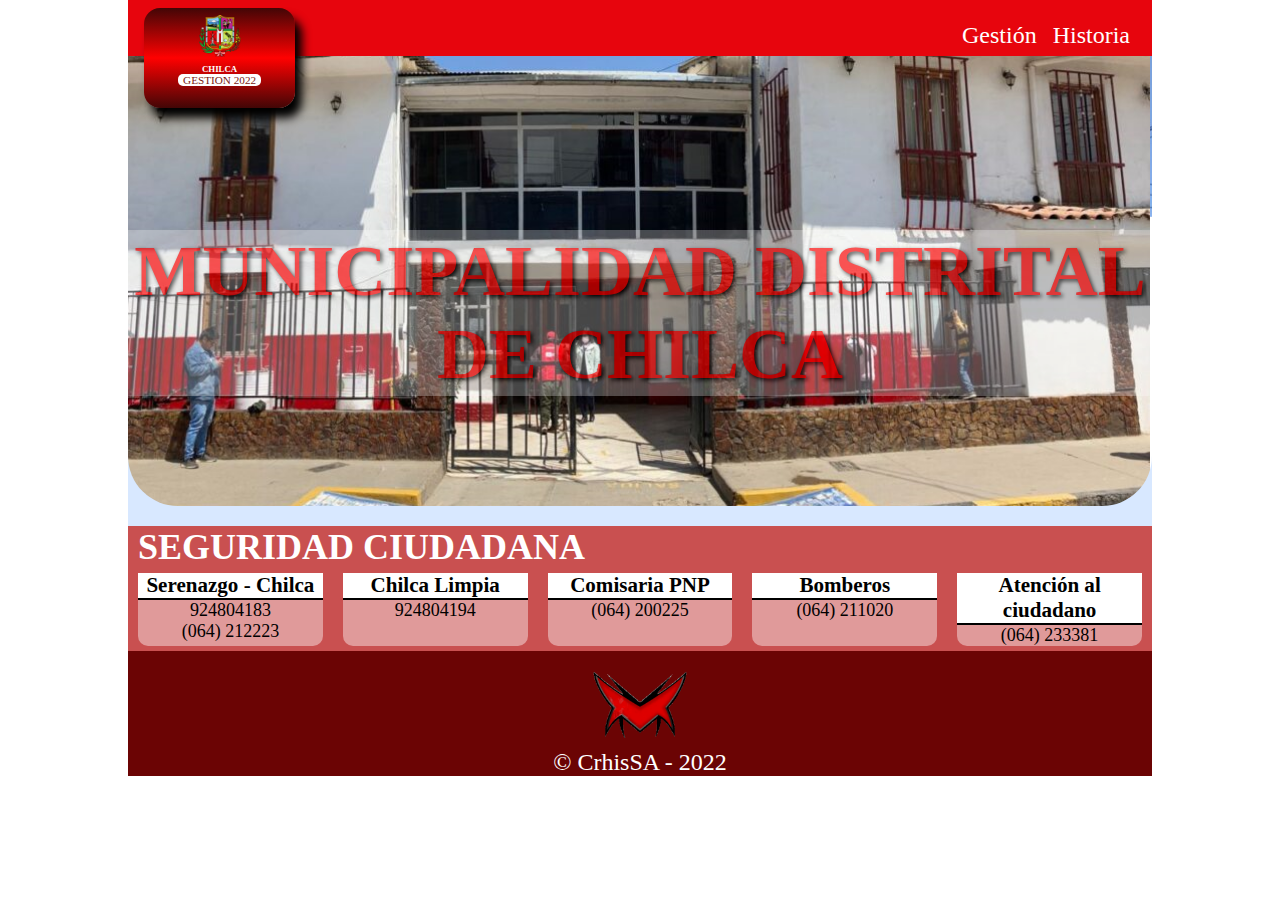
<file: munichilca/index.html>
<!DOCTYPE html>
<html lang="es">
<head>
    <meta charset="UTF-8">
    <meta http-equiv="X-UA-Compatible" content="IE=edge">
    <meta name="viewport" content="width=device-width, initial-scale=1.0">
    <link rel="stylesheet" href="css/estilo.css">
    <link rel="stylesheet" href="css/logo.css">
    <link rel="stylesheet" href="css/nav.css">
    <link rel="stylesheet" href="css/header.css">
    <link rel="stylesheet" href="css/footer.css">
    <link rel="icon" type="imagen" href="img/logo.png">
    <title>Municipalidad Distrital de Chilca</title>
</head>
<body>
<div class="contenedor">
    <div class="menu-btn">
        <i class="icon-menu"></i>
    </div>
    <nav class="menu-principal">
        <div class="menu-principal__escudo">
            <div class="menu-principal__escudo__logo">
                <img src="img/logo.png" alt="" >
            </div>
            <div class="menu-principal__titulos">
                <div class="distrito">CHILCA</div>
                <div class="gestion">GESTION 2022</div>
            </div>
        </div>
        <ul class="menu-principal__opciones">
            <li><a href="gestion/gestion.html">Gestión</a></li>
            <li><a href="historia/historia.html">Historia</a></li>
        </ul>
    </nav>
    <header class="contenedor-slogan">
        <h1 class="contenedor-slogan__muni">MUNICIPALIDAD DISTRITAL DE CHILCA</h1>
    </header>
    <footer>
        <div class="numeros">
            <h2>SEGURIDAD CIUDADANA</h2>
            <div class="numeros__emergencia">
                <h3>Serenazgo - Chilca</h3>
                <p>924804183</p>
                <p>(064) 212223</p>
            </div>
            <div class="numeros__emergencia">
                <h3>Chilca Limpia</h3>
                <p>924804194</p>
            </div>
            <div class="numeros__emergencia">
                <h3>Comisaria PNP</h3>
                <p>(064) 200225</p>
            </div>
            <div class="numeros__emergencia">
                <h3>Bomberos</h3>
                <p>(064) 211020</p>
            </div>
            <div class="numeros__emergencia">
                <h3>Atención al ciudadano</h3>
                <p>(064) 233381</p>
            </div>
        </div>
        <div id="copyright">
            <div id="contenedor-logo">
            <img src="img/marca.png" alt="">
            </div>
            <div>© CrhisSA - 2022</div>
        </div>
    </footer>
</div>
    <script src="js/main.js"></script>
</body>
</html>
</file>
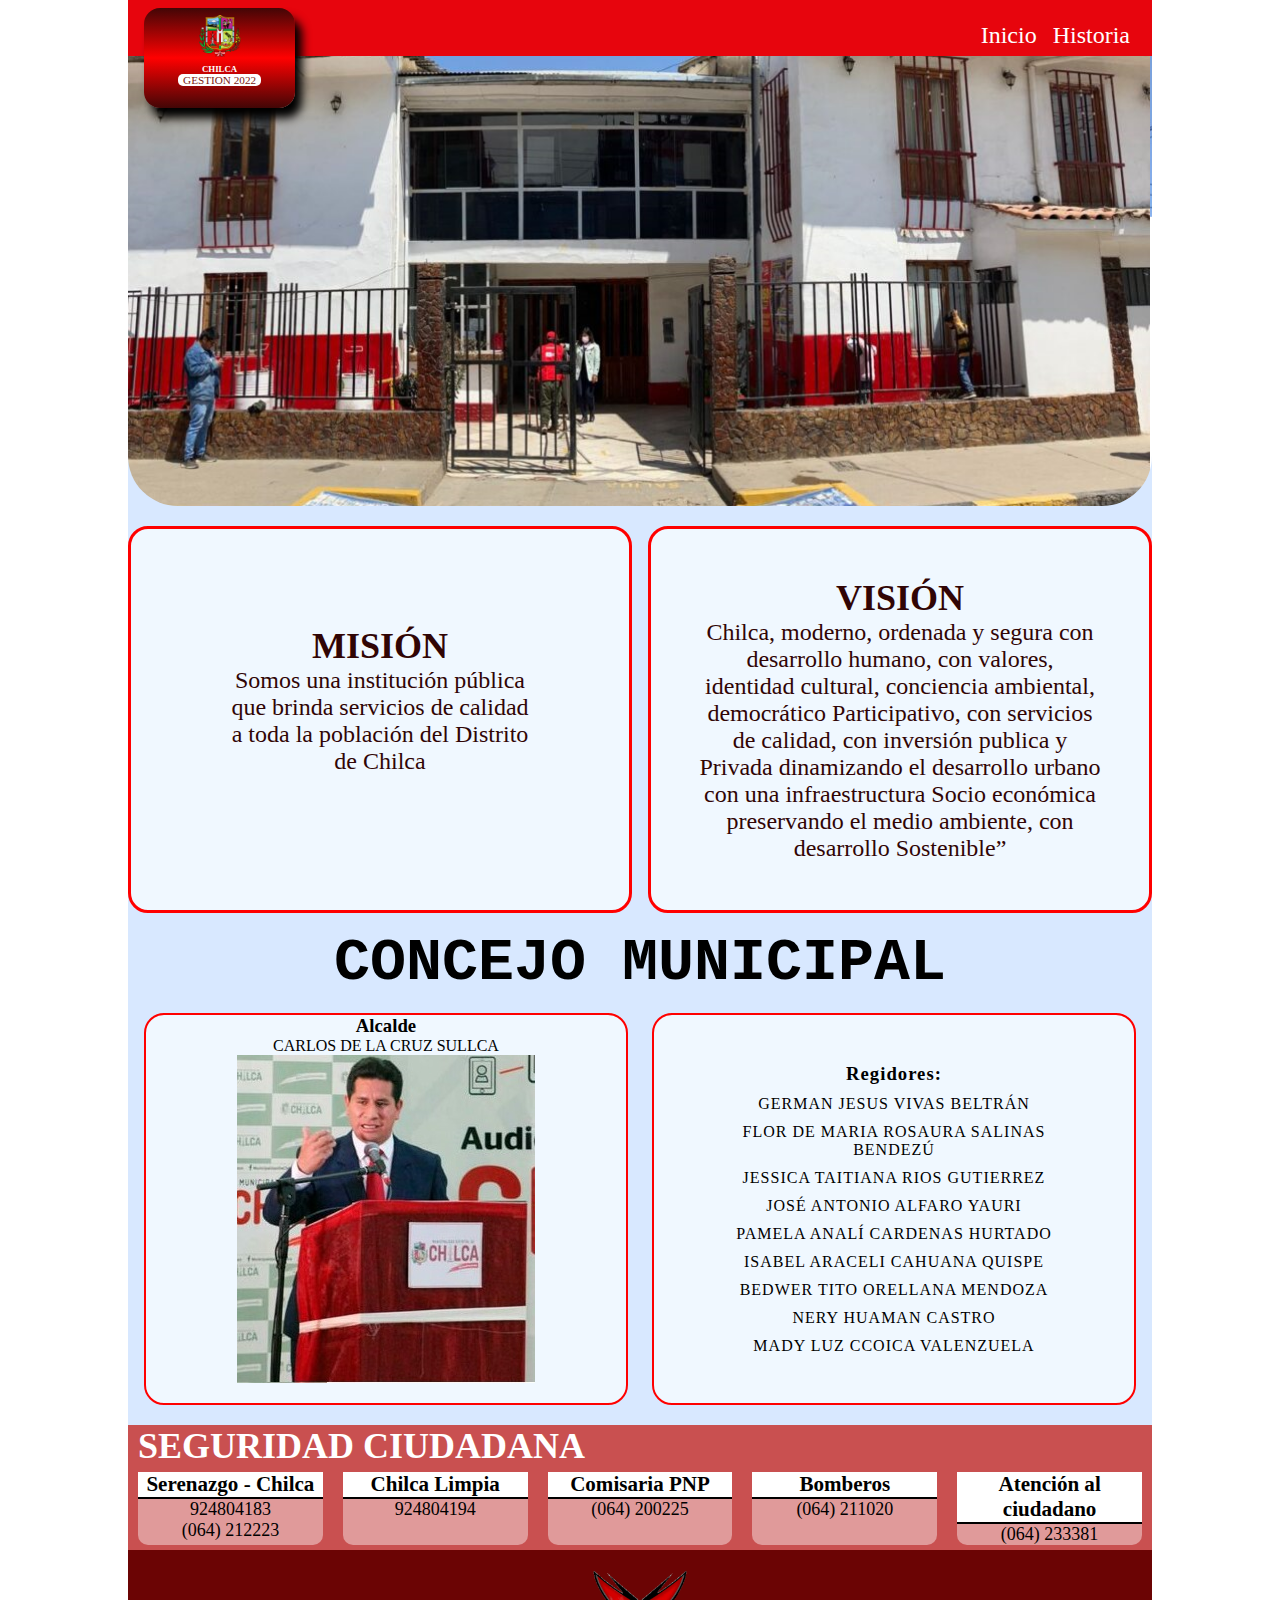
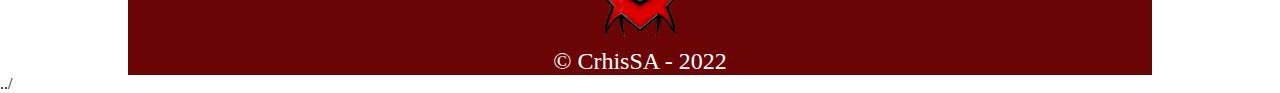
<file: munichilca/gestion/gestion.html>
<!DOCTYPE html>
<html lang="es">
<head>
    <meta charset="UTF-8">
    <meta http-equiv="X-UA-Compatible" content="IE=edge">
    <meta name="viewport" content="width=device-width, initial-scale=1.0">
    <link rel="stylesheet" href="../css/estilo.css">
    <link rel="stylesheet" href="../css/logo.css">
    <link rel="stylesheet" href="../css/nav.css">
    <link rel="stylesheet" href="../css/header.css">
    <link rel="stylesheet" href="css/main.css">
    <link rel="stylesheet" href="../css/footer.css">
    <link rel="icon" type="imagen" href="../img/logo.png">
    <title>Contactos</title>
</head>
<body>
<div class="contenedor">
    <div class="menu-btn">
        <i class="icon-menu"></i>
    </div>
    <nav class="menu-principal">
        <div class="menu-principal__escudo">
            <div class="menu-principal__escudo__logo">
                <img src="../img/logo.png" alt="" >
            </div>
            <div class="menu-principal__titulos">
                <div class="distrito">CHILCA</div>
                <div class="gestion">GESTION 2022</div>
            </div>
        </div>
        <ul class="menu-principal__opciones">
            <li><a href="../index.html">Inicio</a></li>
            <li><a href="../historia/historia.html">Historia</a></li>
        </ul>
    </nav>
    <header class="contenedor-slogan">
        <div></div>
    </header>
    <main class="main">
        <div class="mision">
            <h2>MISIÓN</h2>
            <p>Somos una institución pública que brinda servicios de calidad a toda la población del Distrito de Chilca</p>
        </div>
        <div class="vision">
            <h2>VISIÓN</h2>
            <p>Chilca, moderno, ordenada y segura con desarrollo humano, con valores, identidad cultural, conciencia ambiental, democrático Participativo, con servicios de calidad, con inversión publica y Privada dinamizando el desarrollo urbano con una infraestructura Socio económica preservando el medio ambiente, con desarrollo Sostenible”</p>
        </div>
    </main>
    <article>
        <div class="concejo__titulo">
            <h2>CONCEJO MUNICIPAL</h2>
        </div>
        <div class="concejo">
            <div class="alcalde">
                <h3>Alcalde</h3>
                <ul>
                    <li>CARLOS DE LA CRUZ SULLCA</li>
                    <img src="../img/alcalde.jpg" alt="">
                </ul>
            </div>
            <div class="regidores">
                <h3>Regidores:</h3>
                <ul>
                    <li>GERMAN JESUS VIVAS BELTRÁN</li>
                    <li>FLOR DE MARIA ROSAURA SALINAS BENDEZÚ</li>
                    <li>JESSICA TAITIANA RIOS GUTIERREZ</li>
                    <li>JOSÉ ANTONIO ALFARO YAURI</li>
                    <li>PAMELA ANALÍ CARDENAS HURTADO</li>
                    <li>ISABEL ARACELI CAHUANA QUISPE</li>
                    <li>BEDWER TITO ORELLANA MENDOZA</li>
                    <li>NERY HUAMAN CASTRO</li>
                    <li>MADY LUZ CCOICA VALENZUELA</li>
                </ul>
            </div>
        </div>
    </article>
    <footer>
        <div class="numeros">
            <h2>SEGURIDAD CIUDADANA</h2>
            <div class="numeros__emergencia">
                <h3>Serenazgo - Chilca</h3>
                <p>924804183</p>
                <p>(064) 212223</p>
            </div>
            <div class="numeros__emergencia">
                <h3>Chilca Limpia</h3>
                <p>924804194</p>
            </div>
            <div class="numeros__emergencia">
                <h3>Comisaria PNP</h3>
                <p>(064) 200225</p>
            </div>
            <div class="numeros__emergencia">
                <h3>Bomberos</h3>
                <p>(064) 211020</p>
            </div>
            <div class="numeros__emergencia">
                <h3>Atención al ciudadano</h3>
                <p>(064) 233381</p>
            </div>
        </div>
        <div id="copyright">
            <div id="contenedor-logo">
            <img src="../img/marca.png" alt="">
            </div>
            <div>© CrhisSA - 2022</div>
        </div>
    </footer>
</div>
    <script src="../js/main.js"></script>
</body>
</html>../
</file>
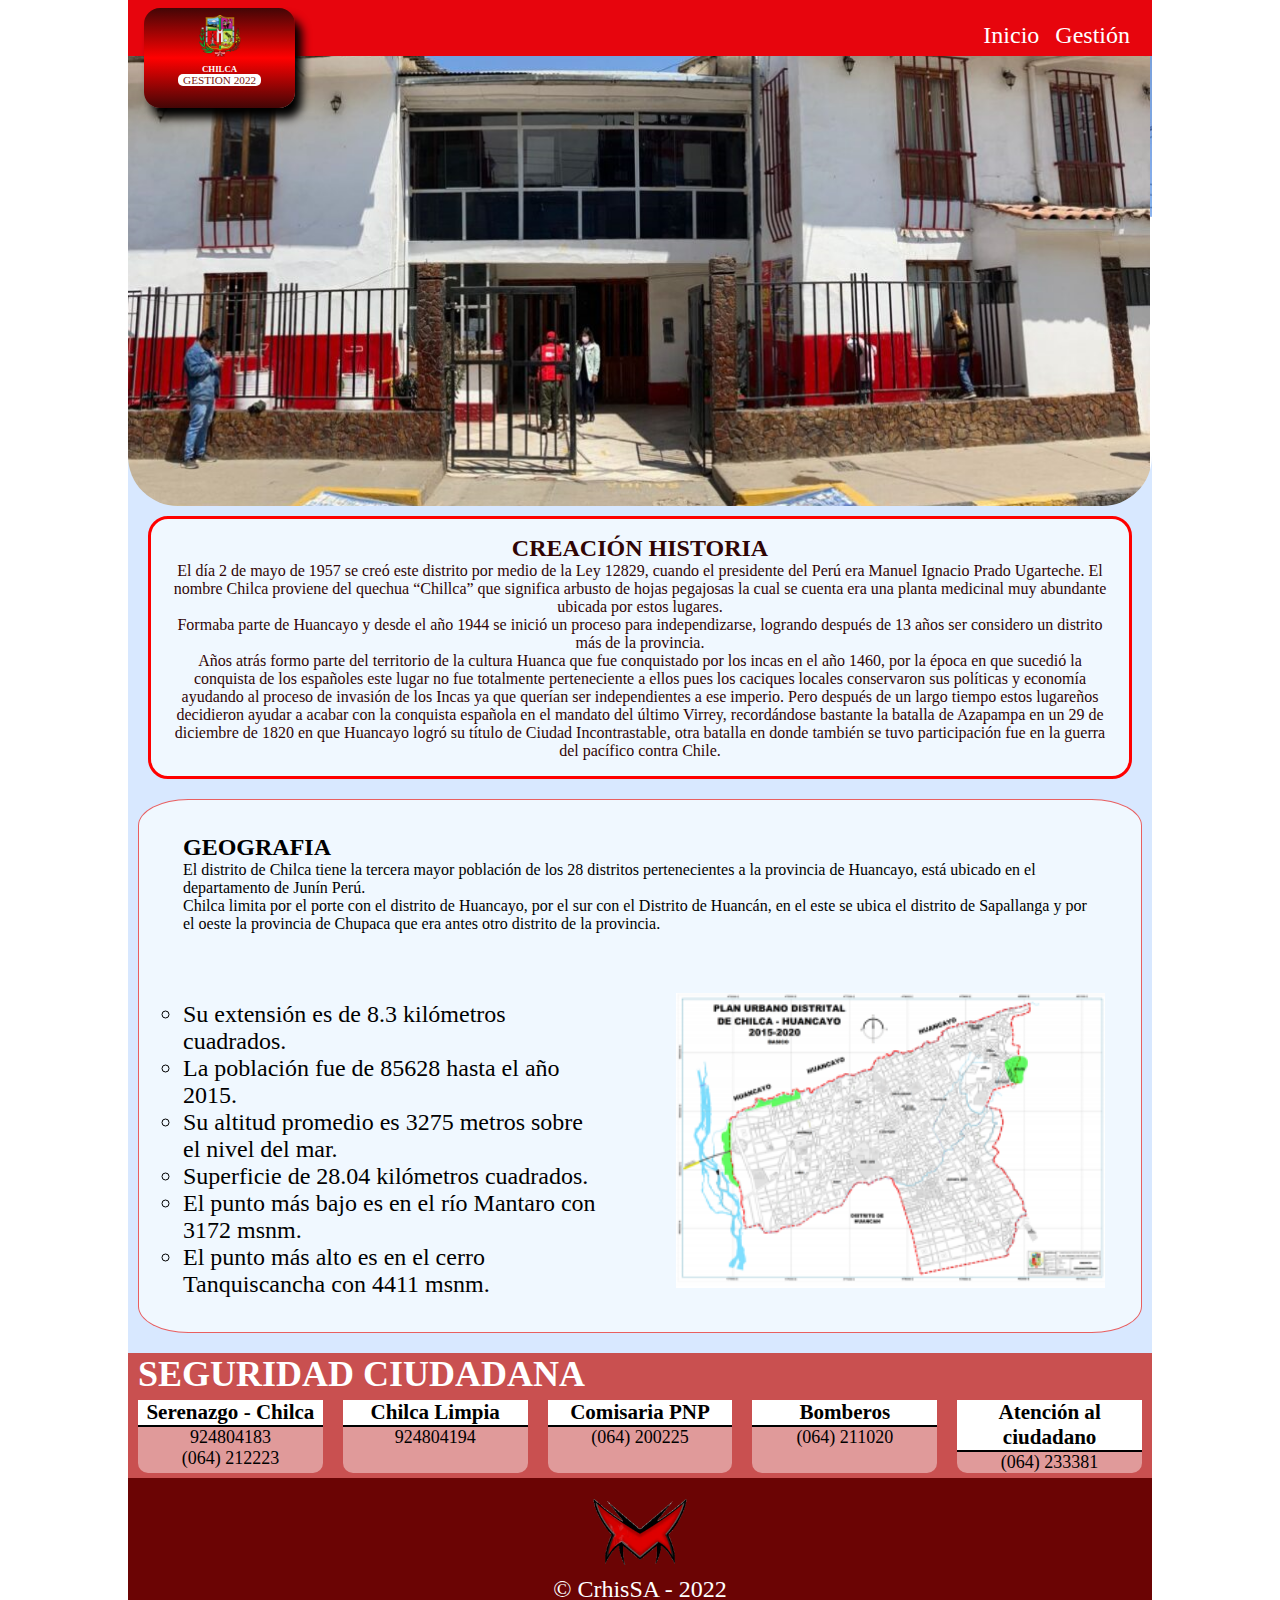
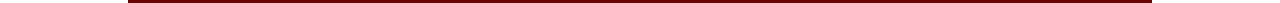
<file: munichilca/historia/historia.html>
<!DOCTYPE html>
<html lang="es">
<head>
    <meta charset="UTF-8">
    <meta http-equiv="X-UA-Compatible" content="IE=edge">
    <meta name="viewport" content="width=device-width, initial-scale=1.0">
    <link rel="stylesheet" href="../css/estilo.css">
    <link rel="stylesheet" href="../css/logo.css">
    <link rel="stylesheet" href="../css/nav.css">
    <link rel="stylesheet" href="../css/header.css">
    <link rel="stylesheet" href="../css/footer.css">
    <link rel="stylesheet" href="css/main.css">
    <link rel="icon" type="imagen" href="../img/logo.png">
    <title>Contactos</title>
</head>
<body>
<div class="contenedor">
    <div class="menu-btn">
        <i class="icon-menu"></i>
    </div>
    <nav class="menu-principal">
        <div class="menu-principal__escudo">
            <div class="menu-principal__escudo__logo">
                <img src="../img/logo.png" alt="" >
            </div>
            <div class="menu-principal__titulos">
                <div class="distrito">CHILCA</div>
                <div class="gestion">GESTION 2022</div>
            </div>
        </div>
        <ul class="menu-principal__opciones">
            <li><a href="../index.html">Inicio</a></li>
            <li><a href="../gestion/gestion.html">Gestión</a></li>
        </ul>
    </nav>
    <header class="contenedor-slogan">
    </header>
    <main>
        <div class="historia">
            <h2>CREACIÓN HISTORIA</h2>
            <P>El día 2 de mayo de 1957 se creó este distrito por medio de la Ley 12829, cuando el presidente del Perú era Manuel Ignacio Prado Ugarteche. El nombre Chilca proviene del quechua “Chillca” que significa arbusto de hojas pegajosas la cual se cuenta era una planta medicinal muy abundante ubicada por estos lugares.</P>
            <P>Formaba parte de Huancayo y desde el año 1944 se inició un proceso para independizarse, logrando después de 13 años ser considero un distrito más de la provincia.</P>
            <P>Años atrás formo parte del territorio de la cultura Huanca que fue conquistado por los incas en el año 1460, por la época en que sucedió la conquista de los españoles este lugar no fue totalmente perteneciente a ellos pues los caciques locales conservaron sus políticas y economía ayudando al proceso de invasión de los Incas ya que querían ser independientes a ese imperio. Pero después de un largo tiempo estos lugareños decidieron ayudar a acabar con la conquista española en el mandato del último Virrey, recordándose bastante la batalla de Azapampa en un 29 de diciembre de 1820 en que Huancayo logró su título de Ciudad Incontrastable, otra batalla en donde también se tuvo participación fue en la guerra del pacífico contra Chile.</P>
        </div>
        <div class="geografia">
            <div class="geografia__info">
                <h2>GEOGRAFIA</h2>
                <p>El distrito de Chilca tiene la tercera mayor población de los 28 distritos pertenecientes a la provincia de Huancayo, está ubicado en el departamento de Junín Perú.</p>
                <p>Chilca limita por el porte con el distrito de Huancayo, por el sur con el Distrito de Huancán, en el este se ubica el distrito de Sapallanga y por el oeste la provincia de Chupaca que era antes otro distrito de la provincia.</p> 
            </div>
            <div class="geografia__datos">
                <ul>
                    <li>Su extensión es de 8.3 kilómetros cuadrados.</li>
                    <li>La población fue de 85628 hasta el año 2015.</li>
                    <li>Su altitud promedio es 3275 metros sobre el nivel del mar.</li>
                    <li>Superficie de 28.04 kilómetros cuadrados.</li>
                    <li>El punto más bajo es en el río Mantaro con 3172 msnm.</li>
                    <li>El punto más alto es en el cerro Tanquiscancha con 4411 msnm.</li>
                </ul>
            </div>
            <div class="geografia__img">
                <img src="../img/mapa.png" alt="">
            </div>
        </div>
    </main>
    <footer>
        <div class="numeros">
            <h2>SEGURIDAD CIUDADANA</h2>
            <div class="numeros__emergencia">
                <h3>Serenazgo - Chilca</h3>
                <p>924804183</p>
                <p>(064) 212223</p>
            </div>
            <div class="numeros__emergencia">
                <h3>Chilca Limpia</h3>
                <p>924804194</p>
            </div>
            <div class="numeros__emergencia">
                <h3>Comisaria PNP</h3>
                <p>(064) 200225</p>
            </div>
            <div class="numeros__emergencia">
                <h3>Bomberos</h3>
                <p>(064) 211020</p>
            </div>
            <div class="numeros__emergencia">
                <h3>Atención al ciudadano</h3>
                <p>(064) 233381</p>
            </div>
        </div>
        <div id="copyright">
            <div id="contenedor-logo">
            <img src="../img/marca.png" alt="">
            </div>
            <div>© CrhisSA - 2022</div>
        </div>
    </footer>
</div>
    <script src="../js/main.js"></script>
</body>
</html>
</file>
<file: munichilca/css/estilo.css>
*{
	margin: 0;
	padding: 0;
	box-sizing: border-box;
}

a{
	color: white;
	text-decoration: none;
}

ul{
	list-style: none;
}

.contenedor{
	width: 90%;
	margin: auto;
	background-color: #d8e8ff;
	max-width: 1024px;
}
</file>
<file: munichilca/css/logo.css>
.menu-principal__escudo__logo{
	width: 3.5rem;
	height: 3.5rem;
	border-radius: 50%;
	display: flex;
	flex-direction: column;
	align-items: center;
	justify-content: center;
}

.menu-principal__escudo__logo img{
	width: 75%;
	height: 75%;
}


.menu-principal__titulos{
	display: flex;
	flex-direction: column;
}

.municipalidad{
	color: white;
	font-size: 0.6rem;
	text-align: center;
}

.distrito{
	color: white;
	font-weight: bold;
	font-size: 0.55rem;
	text-align: center;
}

.gestion{
	background-color: white;
	color: #7c1b14;
	font-size: 0.7rem;
	border-radius: 5px;
	padding-left: 5px;
	padding-right: 5px;
	text-align: center;
}


@media (max-width: 640px){
	.municipalidad{
		font-size: 0.45rem;
	}
	.distrito{
		font-size: 0.6rem;
	}
	.gestion{
		font-size: 0.5rem;
	}
}
</file>
<file: munichilca/css/nav.css>
@import url("fontello.css");

.menu-principal{
    background-color: #e7050d;
    font-size: 1rem;
	display: flex;
	flex-direction: row;
	justify-content: space-between;
	height: 3.5rem;
	padding: 0.5rem;
}
.menu-principal__escudo{
	width: 15%;
	height: 100px;
	background: linear-gradient(#420606,#ff0101, #420606);
	border-radius: 1em;
	box-shadow: 7px 10px 10px black;
	display: flex;
	flex-direction: column;
	align-items: center;
	margin-left: 0.5em;
}
.menu-principal__opciones{
    display: flex;
    flex-direction: row;
    list-style: none;
    padding: 0.25em;
    font-size: 1.5em;
}
.menu-principal__opciones li{
    padding: 0.5rem;
    color: #ffffff;
    
}

.menu-principal__opciones li a:hover{
    border-bottom: 1.75px solid white;
    background-color: #ffffff6c;
    transition: all .3s;
}

.menu-btn{
    position: absolute;
    cursor: pointer;
    right: 1.5em;
    top: 1em;
    color: white;
    max-height: 3em;
}

@media(max-width: 840px) {
    .menu-btn{
        right: 3em;
    }
    .menu-principal__opciones{
        display: block;
        position: absolute; 
        background: #b0605f;
        left: 0;
        top: 0;
        width: 50%;
        height: 100%;
        opacity: 0.9;
        transform: translateX(-300px);
        transition: transform 0.5s ease-in-out;
    }
    .menu-principal__opciones li{
		padding: 20px;
		border-bottom: #ccc solid 1px;
        font-size: 16px;
	}

    .menu-principal__opciones li:hover{
        border-bottom: 1.75px solid white;
        background-color: #ffffff6c;
    }
    .menu-principal__opciones.show{
        transform: translateX(0px);
    }
}
</file>
<file: munichilca/css/header.css>
.contenedor-slogan{
	background: url(../img/portada.png) no-repeat center center/cover;
	width: 100%;
	height: 450px;
	text-shadow: 2px 2px 4px black;
	color: red;
	display: flex;
	flex-direction: column;
	align-items: center;
	justify-content: center;
	border-radius: 0px 0px 50px 50px;
}
.contenedor-slogan__muni{
    font-size: 4.5rem;
	opacity: 0.65;
	font-weight: bold;
    text-align: center;
	margin-top: 4rem;
    background-color: #ffffff6c;
}
@media (max-width: 840px){
	.contenedor-slogan__muni{
		font-size: 3.5rem;
		margin-top: 1em;
	}	
}


@media (max-width: 640px){
	.contenedor-slogan__muni{
		font-size: 2.5rem;
		z-index: 0;
	}	
}
</file>
<file: munichilca/css/footer.css>
footer{
	background: #6b0404;
	color: white;
	text-align: center;
	font-size: 1.5rem;
}
.numeros{
    display: grid;
    grid-template-columns: repeat(5, 1fr);
    background-color: rgb(201, 80, 80);
    margin-top: 20px;
}
.numeros h2{
    text-align: start;
    padding-left: 10px;
    font-size: 1.5em;
    grid-column: span 5;
}
.numeros__emergencia{
    color: black;
    text-align: center;
    font-size: 0.75em;
    background-color: #ffffff6c;
    margin: 5px 10px;
    border-radius: 10px;
}
.numeros__emergencia h3{
    border-bottom: solid 2px black;
    background-color: white;
}
footer #contenedor-logo{
	width: 20%;
	margin: auto;
	padding-top: 1rem;
}

footer #contenedor-logo img{
	width: 50%;
	border-radius: 5%;
}

@media (max-width: 640px) {
    .numeros{
        grid-template-columns: repeat(2, 1fr);
    }
    .numeros h2{
        font-size: 1em;
        grid-column: span 2;
    }
    .numeros__emergencia{
        font-size: 0.5em;
    }
}
</file>
<file: munichilca/gestion/css/main.css>
.main{
    display: grid;
    grid-template-columns: repeat(2, 1fr);
    margin-top: 20px;
    column-gap: 16px;
}
.mision{
    font-size: 1.5em;
    color: #300505;
    background-color: aliceblue;
    text-align: center;
    border-radius: 20px;
    border: solid 3px red;
    padding: 4em;

}
.vision{
    font-size: 1.5em;
    color: #310505;
    background-color: aliceblue;
    text-align: center;
    border-radius: 20px;
    border: solid 3px red;
    padding: 2em;
}
.concejo{
    display: grid;
    grid-template-columns: 1fr 1fr;
    grid-gap: 1.5em;
    margin-top: 16px;
}
.concejo__titulo{
    font-family: 'Courier New', Courier, monospace;
    font-size: 2.5em;
    text-align: center;
    margin-top: 16px;
}
.alcalde{
    background-color: aliceblue;
    color: black;  
    margin-left: 1em; 
    text-align: center;
    border-radius: 20px;
    border: solid 2px red;
    grid-area: 1fr;
}
h3{
    font-weight: bold;
}
.alcalde img{
    max-width: 360px;
}
.regidores{
    background-color: aliceblue;
    color: black;   
    text-align: center;
    letter-spacing: 1px;
    padding: 3em;
    margin-right: 1em;
    border-radius: 20px;
    border: solid 2px red;
    grid-area: 1fr;
}
.regidores li{
    margin-top: 10px;
}

@media (max-width: 640px) {
    .main{
        grid-template-columns: 1fr;
    }
    .mision{
        margin: 5px 20px;
    }
    .vision{
        margin: 5px 20px;
    }
    .concejo{
        grid-template-columns: 1fr;
    }
    .alcalde{
        margin: 5px 20px;
    }
    .regidores{
        margin: 5px 20px;
    }
    
}
</file>
<file: munichilca/historia/css/main.css>
.historia{
    font-size: 1em;
    color: #300505;
    background-color: aliceblue;
    text-align: center;
    border-radius: 20px;
    border: solid 3px red;
    padding: 1em;
    margin: 10px 20px;
}
.geografia{
    display:grid ;
    grid-template-columns: repeat(2, 1fr);
    border-radius: 5%;
    margin: 20px 10px;
    background-color: aliceblue;
    border: solid 0.5px #e73131c5;
}
.geografia__info{
    font-size: 1em;
    font-family: 'Calibri';
    border-radius: 20px;
    padding: 1.5em;
    margin: 10px 20px;
    grid-column: span 2;
}
.geografia__datos{
    font-size: 1.5em;
    font-family: 'Calibri';
    border-radius: 20px;
    padding: 1em;
    margin: 10px 20px;
}
.geografia__datos ul{
    list-style: circle;
}
.geografia__img{
    border-radius: 20px;
    padding: 1em;
    margin: 10px 20px;
}
.geografia__img img{
    width: 100%;
}

@media (max-width: 640px) {
    .geografia{
        grid-template-columns: 1fr;
    }
    .geografia__info{
        grid-column: span 1;
        position: relative;
    }
    .geografia__datos{
        margin-left: 20px;
        font-size: 1.125em;
    }
}
</file>
